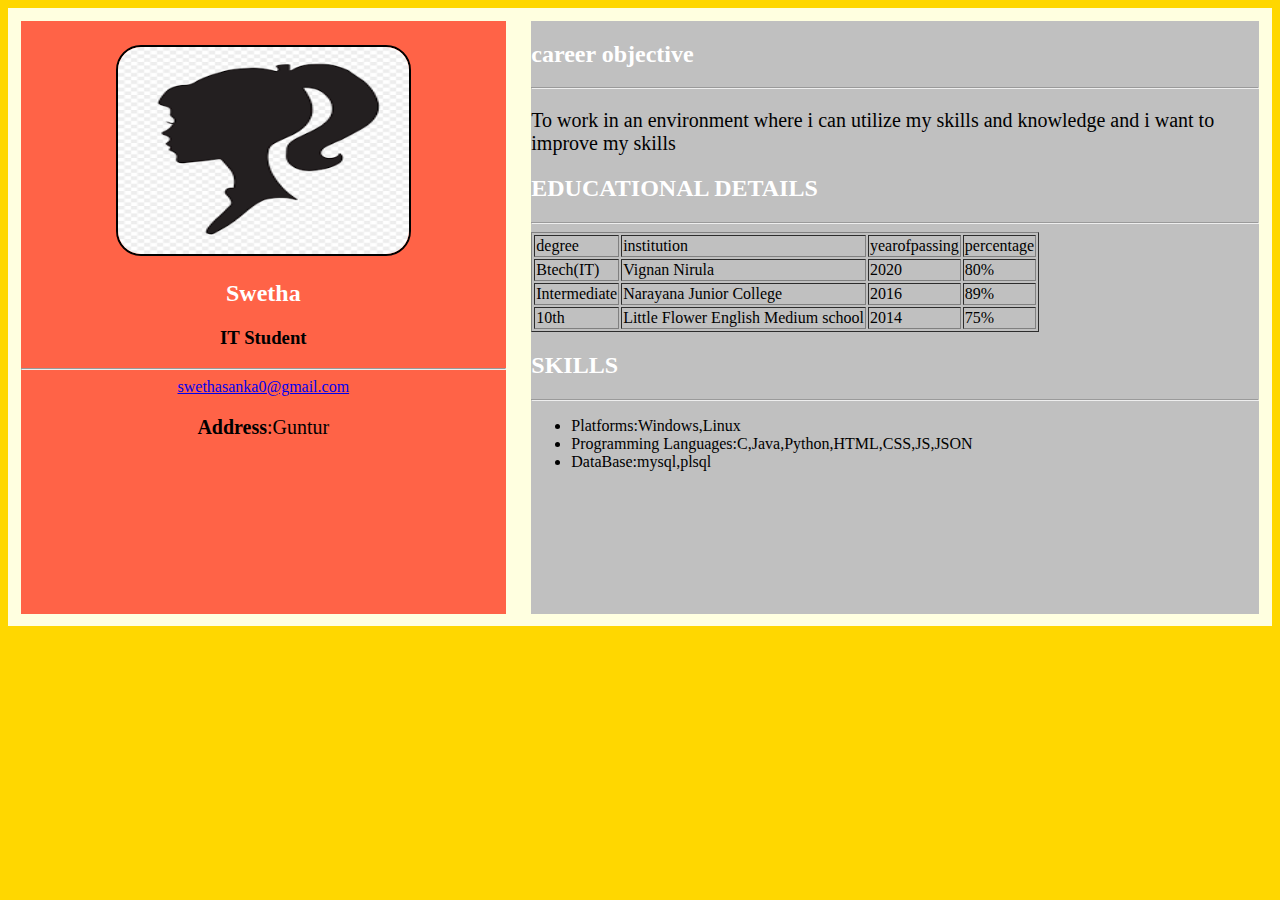
<file: dynamic.html>
<!DOCTYPE html>
<html lang="en" dir="ltr">
  <head>
    <meta charset="utf-8">
    <meta name="viewport" content="width=device-width,initial-scale=1">
    <title>Dynamic</title>
    <link rel="stylesheet" href="dynamic.css">
  </head>
  <body>
    <div class="maindiv">
      <div class="leftchild">
        <img src="4.png" alt="my profile">
        <h2>Swetha</h2>
        <h3>IT Student</h3>
        <hr>
        <a href="mailto:swethasanka0@gmail.com" class="mail">swethasanka0@gmail.com</a>
        <p><b>Address</b>:Guntur</p>
      </div>
<!---right child-->
      <div class="child2" id="child2">
      </div>


    </div>
  </body>
  <script type="text/javascript" src="dynamic.js"></script>


</html>
</file>
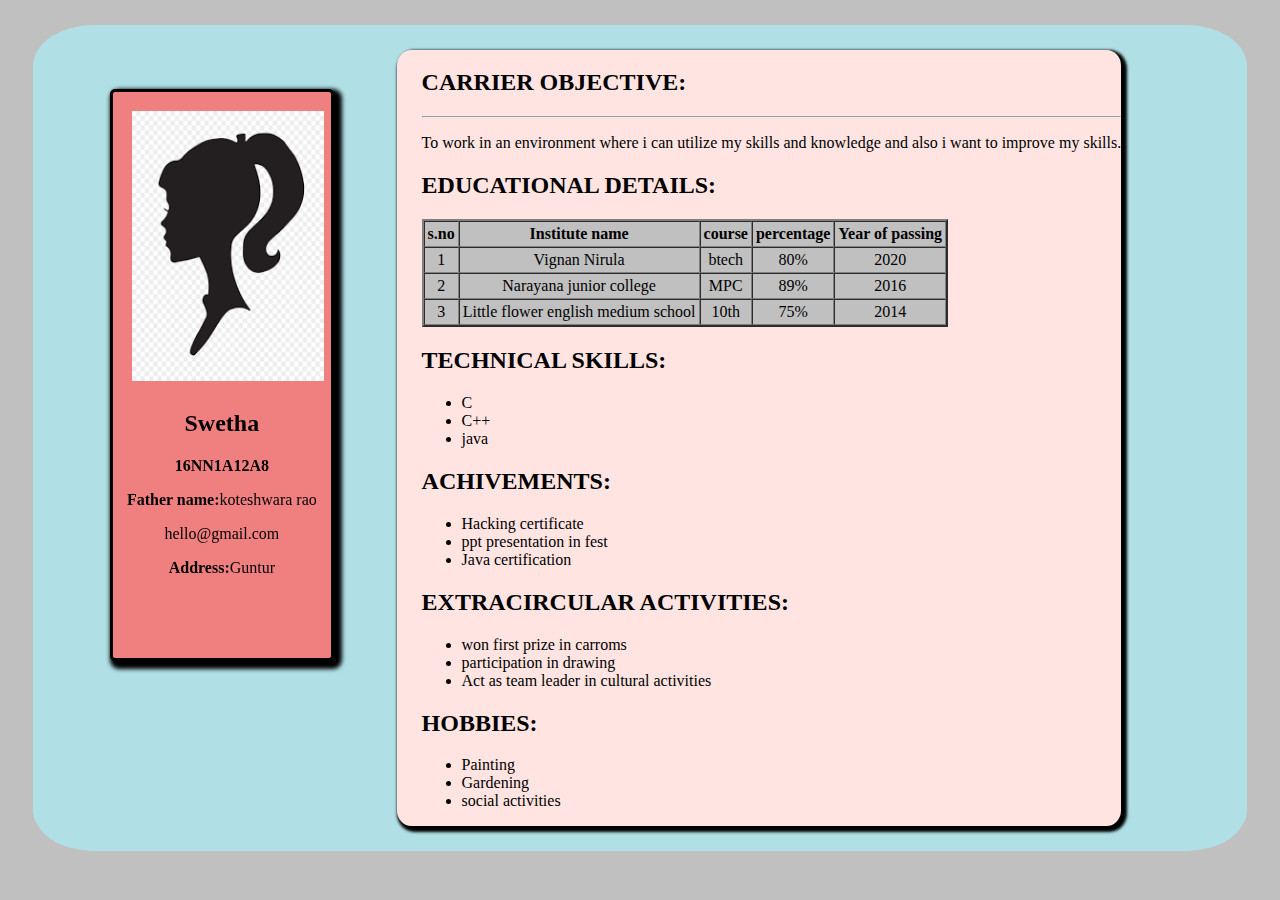
<file: static.html>
<!DOCTYPE html>
<html lang="en" dir="ltr">
  <head>
    <meta charset="utf-8">
    <meta name="viewport" content="width=device-width,initial-scale=1">
  <title>static resume</title>
<link rel="stylesheet" href="style1.css">
    </head>
  <body>
    <div class="maindiv">
      <div class="leftdiv">
        <img src="4.png" alt="my profile">
        <h2>Swetha</h2>
        <p><b>16NN1A12A8</b></p>
        <p><b>Father name:</b>koteshwara rao</p>
        <p>hello@gmail.com</p>
        <p><b>Address:</b>Guntur</p>
      </div>
      <div class="rightdiv">
<h2><b>CARRIER OBJECTIVE:</b></h2>
<hr>
<p>To work in an environment where i can utilize my skills and knowledge and also i want to improve my skills.</p>
<h2><b>EDUCATIONAL DETAILS:</b></h2>
<table border="2" cellpadding="3" cellspacing="0">
  <tr>
    <th>s.no</th>
    <th>Institute name</th>
    <th>course</th>
    <th>percentage</th>
    <th>Year of passing</th>
  </tr>
  <tr>
    <td align="center">1</td>
    <td align="center">Vignan Nirula</td>
    <td align="center">btech</td>
    <td align="center">80%</td>
    <td align="center">2020</td>
  </tr>
  <tr>
    <td align="center">2</td>
    <td align="center">Narayana junior college</td>
    <td align="center">MPC</td>
    <td align="center">89%</td>
    <td align="center">2016</td>
  </tr>
  <tr>
    <td align="center">3</td>
    <td align="center">Little flower english medium school</td>
    <td align="center">10th</td>
    <td align="center">75%</td>
    <td align="center">2014</td>
  </tr>


</table>
  <h2><b>TECHNICAL SKILLS:</b></h2>
  <ul>
    <li>C</li>
    <li>C++</li>
    <li>java</li>
  </ul>
<h2>ACHIVEMENTS:</h2>
  <ul>
<li>Hacking certificate</li>
<li>ppt presentation in fest</li>
<li>Java certification</li>
  </ul>
  <h2>EXTRACIRCULAR ACTIVITIES:</h2>
  <ul>
    <li>won first prize in carroms</li>
    <li>participation in drawing</li>
    <li>Act as team leader in cultural activities</li>
  </ul>
  <h2>HOBBIES:</h2>
  <ul>
    <li>Painting</li>
    <li>Gardening</li>
    <li>social activities</li>
  </ul>
      </div>
    </div>

   <p></p>
  </body>
</html>
</file>
<file: dynamic.css>
.maindiv{
  width:100%;
  background-color:lightyellow;
  display:flex;
}
table>tr>td{
  padding:1%;
  }


body{
  background-color:gold;
}

/* .maindiv{
  display:flex;
  flex-direction:row;
  justify-content: center;
  } */
a{
  word-wrap:break-word;
}
.leftchild{
  background-color:tomato;
  width:40%;
  text-align: center;
  margin:1%;
}
.child2{
  background-color:silver;
  width:60%;
  margin:1%;
}
img{
  width:60%;
  height:35%;
  border-radius:25px;
  border:2px solid black;
  margin-top:5%;
}
h2{
  color:white;
  }
p{
    font-size: 20px;
    color:black;
  }
  @media only screen and (max-width:480px){
    *{
      font-size:20px;
    }
    .maindiv{
      width:100px;
      background-color:silver;
      display:flex;
      flex-direction: column;
    }
    .leftchild{
      background-color: lightblue;
      text-align: center;
      width: 90%;
      margin: 2% auto;
      padding:2%;
      border-radius:20px;

    }
    .child2{
      background-color: lightyellow;
      width: 90%;
      margin:2% auto;
      padding:2%;
      border-radius: 20px;
    }
    img{
      width:60%;
      height: 35%;
      border-radius: 25px;
     border:2px solid black;
    }
    h2{
      color:red;
    }
    h3{
      color:red;
    }
    .table-responsive{
      overflow-x:scroll;
      width: 90%;
      margin: 1% auto;

    }
  }
  @media only screen and (min-width:481px) and (max-width:780px){
    *{
      font-size:20px;
    }
    .maindiv{
      width: 100%;
      background-color: lightyellow;
      display:flex;
      flex-direction:row;
    }
    .leftchild{
      background-color: lightblue;
      text-align: center;
      width: 90%;
      margin: 2% auto;
      padding:2%;
      border-radius:20px;
    }
.child2{
  background-color: lightyellow;
  width: 90%;
  margin:2% auto;
  padding:2%;
  border-radius: 20px;
}
img{
  width:60%;
  height: 35%;
  border-radius: 25px;
 border:2px solid black;
}
h2{
  color:red;
}
h3{
  color:red;
}
.table-responsive{
  overflow-x:scroll;
  width: 90%;
  margin: 1% auto;

}


  }
</file>
<file: style1.css>
body{
  background-color:silver;
}
table{
  background-color: silver;
}
.maindiv{
    background-color:powderblue	;
    margin:2%;
    border-radius:5%;
    justify-content: space-between;
    display: flex;

  }
  .leftdiv{
    background-color:lightcoral;
  margin:6%;
  margin-bottom: 15%;
  margin-right:5%;
  margin-top:5%;
  border-radius:5px;
  text-align: center;
  border-style:solid;
  box-shadow:4px 4px 4px 4px;
  width:15%;
  height:60%;
  padding:1%;
  position: fixed;

}
.rightdiv{
  margin:inherit;
background-color:mistyrose;
margin-left:30%;
padding-left:2%;
border-radius: 2%;
box-shadow: 3px 3px 3px 3px;
}
img{
    margin:3%;
    height:50%;
    width:100%;
  }

@media screen and (min-width:220px) and (max-width:480px) {
  body{
    background-color;;
    align-items:center;
    }
.maindiv{
backgroung-color:lightyellow;
border-radius:5%;
display: inline-block;
justify-content:space-between;
margin:0%;
}

.leftdiv{
  float: center;
background-color:gold;
margin:3%;
border-radius:2%;
box-shadow:3px 3px 3px 3px;
text-align:center;
height:60%;
position: relative;
margin-right:43%;
width:90%;
}
.rightdiv{
background-color:orange;
margin:3%;
border-radius:2%;
box-shadow:3px 3px 3px 3px ;
padding-left:2%;
width:100%;

margin-top:10%;
}
img{
margin:3%;
height:40%;
width:80%;
}
}
@media screen and (min-width:481px) and (max-width:1000px) {
    body{
      background-color:silver;
    }
    .maindiv{
      background-color:grey;
       margin:0%;
      border-radius:5%;
      display: flex;
      justify-content: space-around;
    }
    .leftdiv{
      height:70%;
      width:20%;
      background-color:lightpink;
    margin-left:-35%;
      border-radius:3%;
      text-align: center;
      box-shadow: 4px 4px 4px 4px ;
     position: fixed;


      }
    p{
      text-decoration: inherit;
    }
    .rightdiv{
      background-color:lightyellow;
    margin-left:30%;
    justify-content: center;
    border-radius:3%;
    text-decoration: inherit;
    padding-left:3%;
    box-shadow:2px 2px 2px 2px;
    margin-right:10%;
    padding-bottom: :10%;
    }
    img{
      content:center;
    height:40%;
      width:90%;
      margin:3%;
      padding-top:3%;
      padding-bottom: 3%
    }
    table{
      background-color:silver;
    }
  }
</file>
